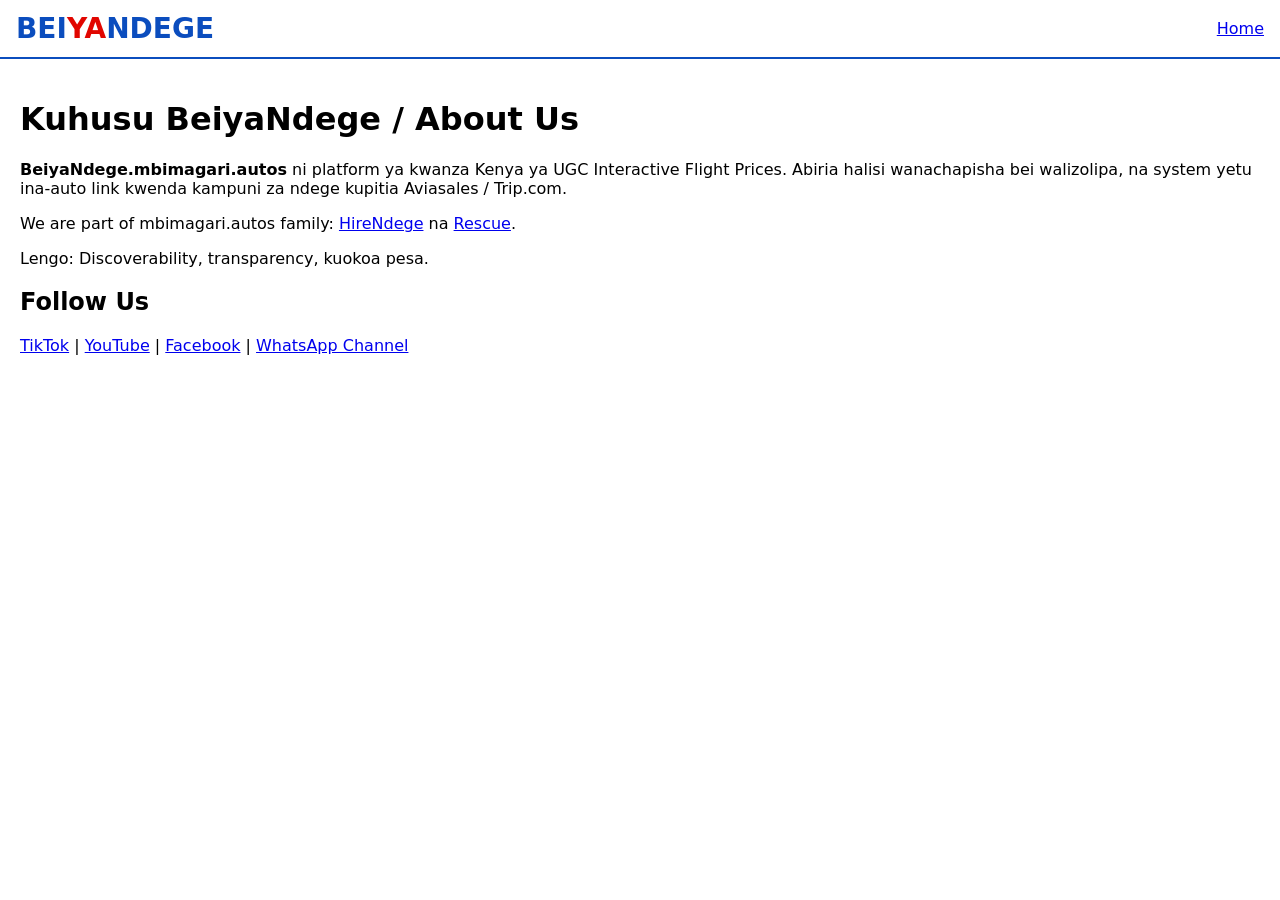
<file: about.html>
<!DOCTYPE html><html lang="en"><head><meta charset="utf-8"/><meta name="viewport" content="width=device-width,initial-scale=1"/>
<title>About - BeiyaNdege Kenya</title>
<meta name="description" content="BeiyaNdege ni jukwaa la UGC la kulinganisha bei za ndege Kenya. Created by mbimagari."/>
<link rel="stylesheet" href="style.css"/></head><body>
<header><div class="logo">BEI<span>YA</span>NDEGE</div><a href="index.html">Home</a></header>
<main style="padding:20px">
<h1>Kuhusu BeiyaNdege / About Us</h1>
<p><b>BeiyaNdege.mbimagari.autos</b> ni platform ya kwanza Kenya ya UGC Interactive Flight Prices. Abiria halisi wanachapisha bei walizolipa, na system yetu ina-auto link kwenda kampuni za ndege kupitia Aviasales / Trip.com.</p>
<p>We are part of mbimagari.autos family: <a href="https://hirendege.mbimagari.autos">HireNdege</a> na <a href="https://rescue.mbimagari.autos">Rescue</a>.</p>
<p>Lengo: Discoverability, transparency, kuokoa pesa.</p>
<h2>Follow Us</h2>
<a href="https://tiktok.com/@mbimagari">TikTok</a> | <a href="https://youtube.com/@mbimagari">YouTube</a> | <a href="https://www.facebook.com/share/1DQLauFRob/">Facebook</a> | <a href="https://whatsapp.com/channel/0029Vb5YdIXHLHQb4kUYnj09">WhatsApp Channel</a>
</main></body></html>
</file>
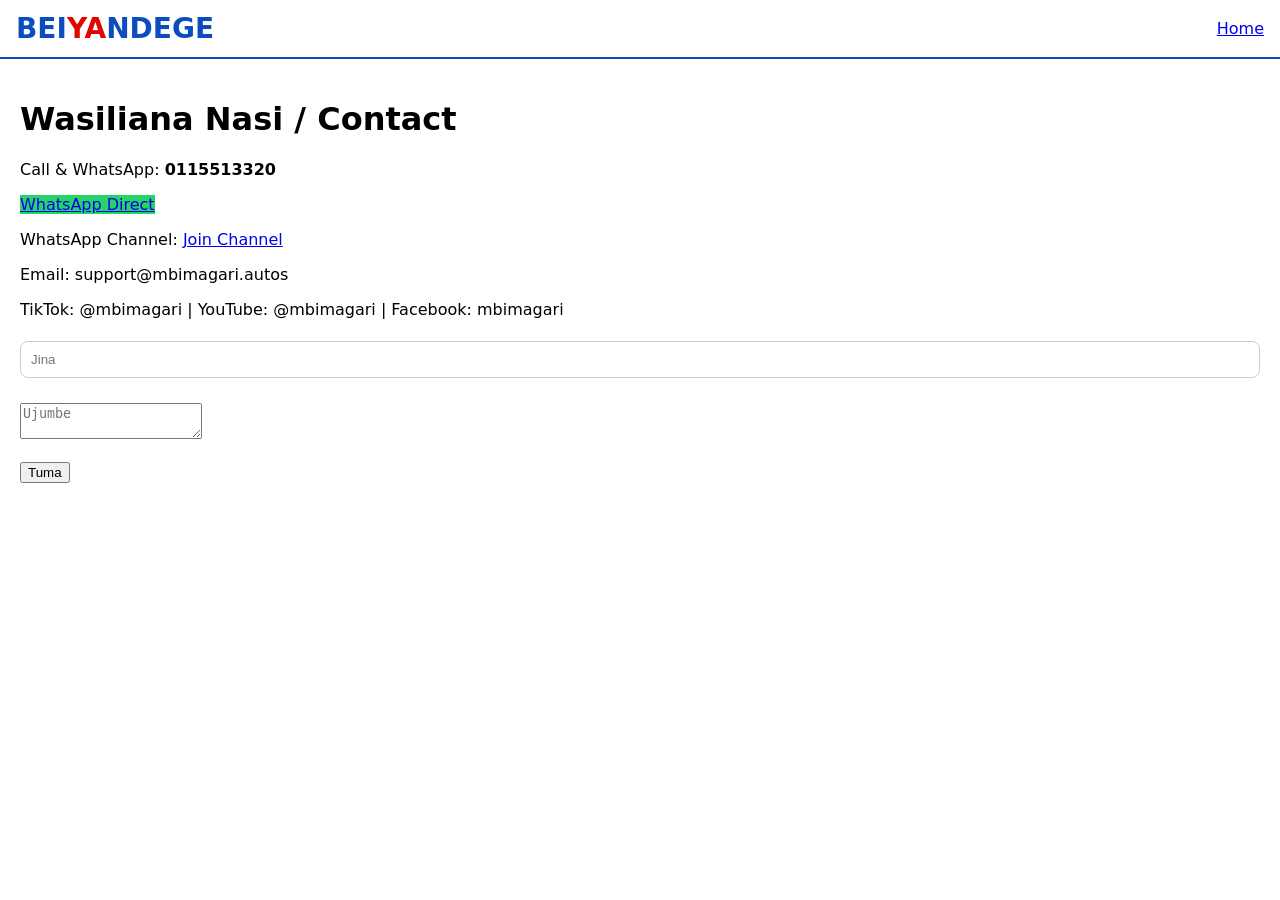
<file: contact.html>
<!DOCTYPE html><html lang="en"><head><meta charset="utf-8"/><meta name="viewport" content="width=device-width,initial-scale=1"/>
<title>Contact - BeiyaNdege</title>
<link rel="stylesheet" href="style.css"/></head><body>
<header><div class="logo">BEI<span>YA</span>NDEGE</div><a href="index.html">Home</a></header>
<main style="padding:20px">
<h1>Wasiliana Nasi / Contact</h1>
<p>Call & WhatsApp: <b>0115513320</b></p>
<p><a href="https://wa.me/254115513320" class="btn-primary" style="background:#25D366">WhatsApp Direct</a></p>
<p>WhatsApp Channel: <a href="https://whatsapp.com/channel/0029Vb5YdIXHLHQb4kUYnj09">Join Channel</a></p>
<p>Email: support@mbimagari.autos</p>
<p>TikTok: @mbimagari | YouTube: @mbimagari | Facebook: mbimagari</p>
<form><input placeholder="Jina"/><br/><br/><textarea placeholder="Ujumbe"></textarea><br/><br/><button class="btn-primary">Tuma</button></form>
</main></body></html>
</file>
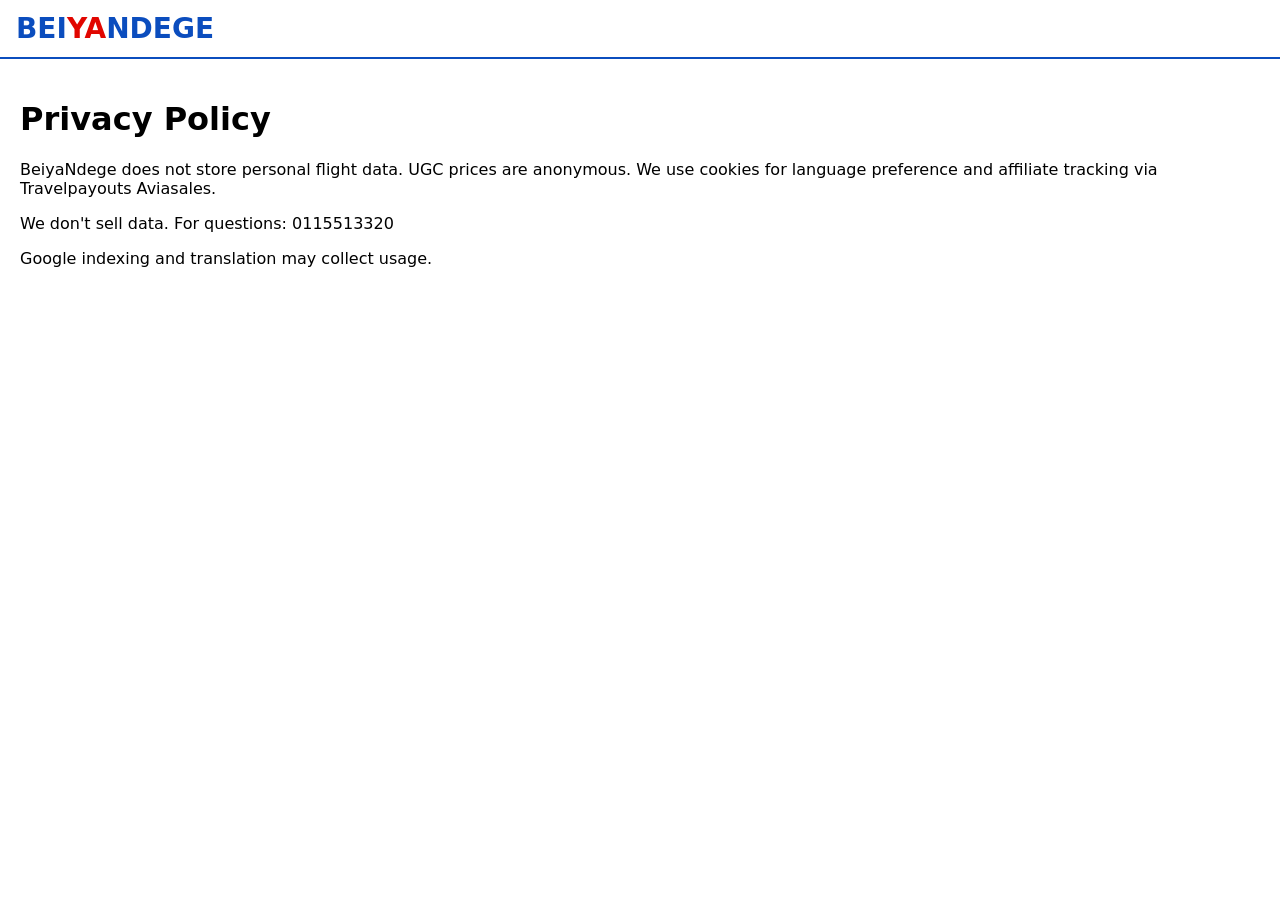
<file: privacy.html>
<!DOCTYPE html><html lang="en"><head><meta charset="utf-8"/><meta name="viewport" content="width=device-width,initial-scale=1"/>
<title>Privacy Policy - BeiyaNdege</title><link rel="stylesheet" href="style.css"/></head><body>
<header><div class="logo">BEI<span>YA</span>NDEGE</div></header>
<main style="padding:20px">
<h1>Privacy Policy</h1>
<p>BeiyaNdege does not store personal flight data. UGC prices are anonymous. We use cookies for language preference and affiliate tracking via Travelpayouts Aviasales.</p>
<p>We don't sell data. For questions: 0115513320</p>
<p>Google indexing and translation may collect usage.</p>
</main></body></html>
</file>
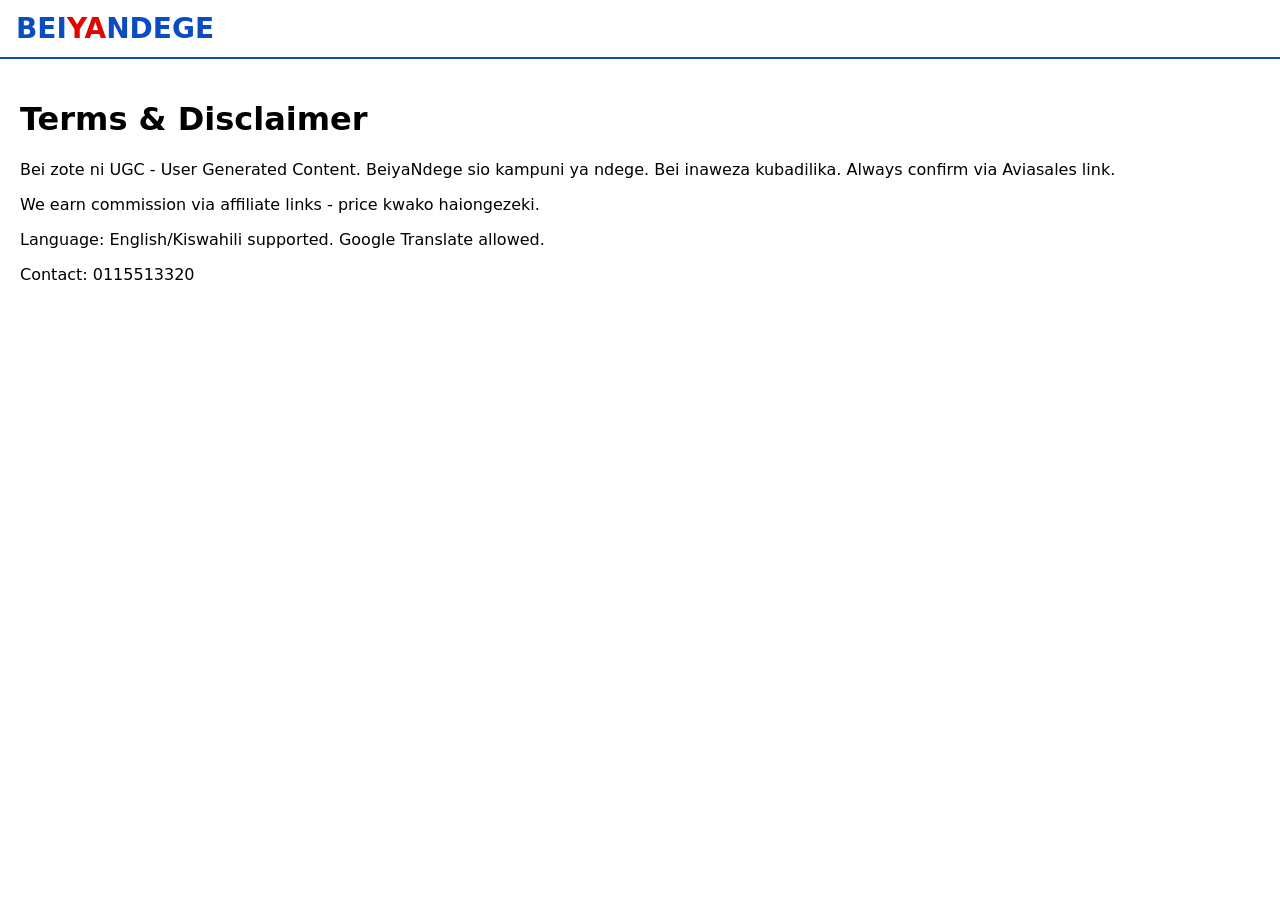
<file: terms.html>
<!DOCTYPE html><html lang="en"><head><meta charset="utf-8"/><meta name="viewport" content="width=device-width,initial-scale=1"/>
<title>Terms - BeiyaNdege</title><link rel="stylesheet" href="style.css"/></head><body>
<header><div class="logo">BEI<span>YA</span>NDEGE</div></header>
<main style="padding:20px">
<h1>Terms & Disclaimer</h1>
<p>Bei zote ni UGC - User Generated Content. BeiyaNdege sio kampuni ya ndege. Bei inaweza kubadilika. Always confirm via Aviasales link.</p>
<p>We earn commission via affiliate links - price kwako haiongezeki.</p>
<p>Language: English/Kiswahili supported. Google Translate allowed.</p>
<p>Contact: 0115513320</p>
</main></body></html>
</file>
<file: style.css>
:root{--blue:#0B4DBE;--red:#E10600;--white:#fff;--gray:#f3f4f6}
*{box-sizing:border-box}body{font-family:Inter,system-ui;margin:0;background:var(--white)}
header{display:flex;justify-content:space-between;align-items:center;padding:12px 16px;border-bottom:2px solid var(--blue)}
.logo{font-weight:900;font-size:28px;color:var(--blue)}.logo span{color:var(--red)}
.btn{padding:12px 18px;border-radius:12px;border:none;font-weight:700;cursor:pointer}
.btn-blue{background:var(--blue);color:#fff}.btn-red{background:var(--red);color:#fff}
.ugc-card{border:1px solid #e5e7eb;border-radius:16px;padding:14px;margin:10px 0;background:var(--gray)}
input,select{width:100%;padding:10px;margin:6px 0;border-radius:8px;border:1px solid #ccc}
#priceFeed{padding:10px}
.badge{background:var(--blue);color:#fff;padding:3px 8px;border-radius:20px;font-size:12px}
</file>
